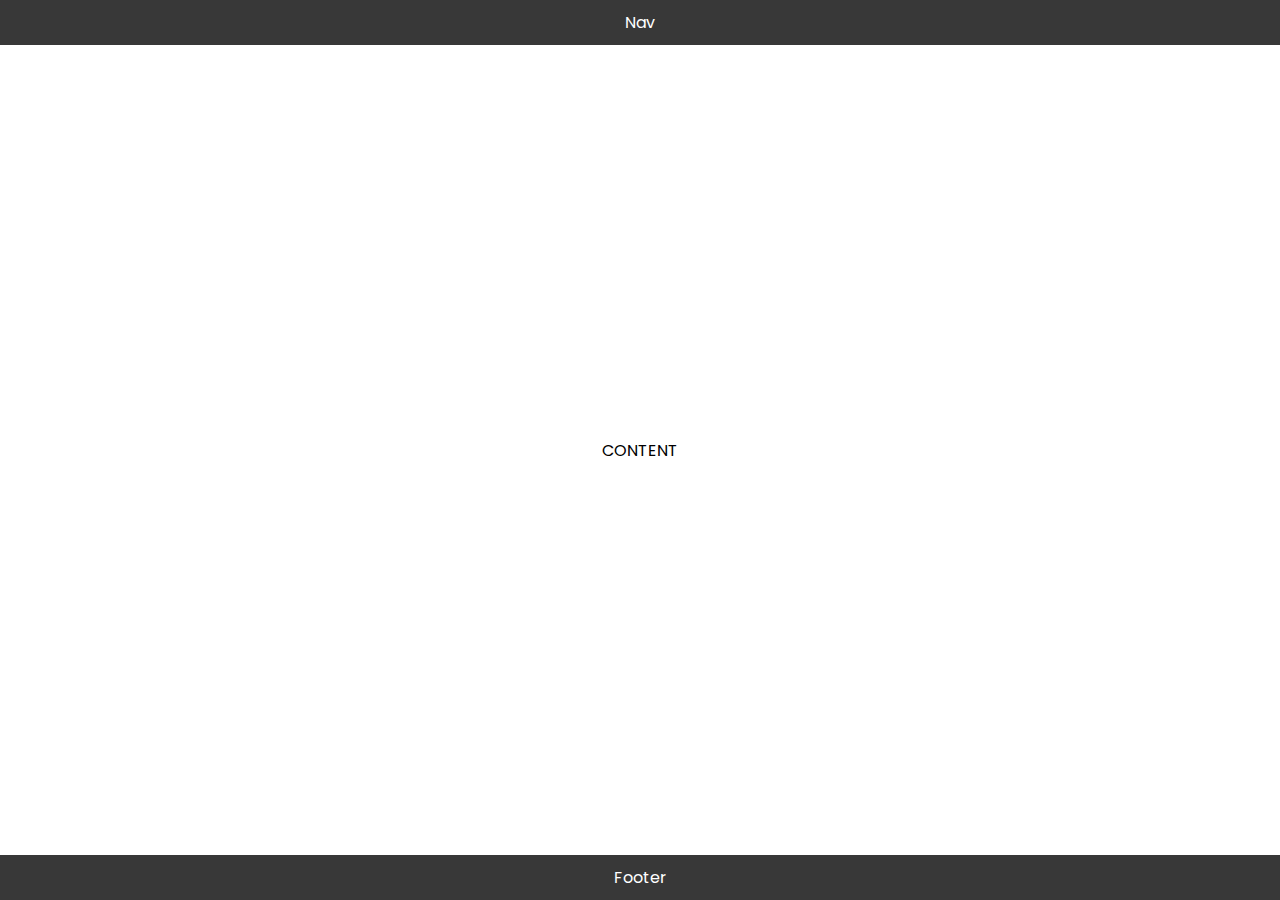
<file: workshop/exercise-01/index.html>
<!DOCTYPE html>
<html lang="en" dir="ltr">
  <head>
    <link rel="stylesheet" href="style.css">
    <meta charset="utf-8">
    <title></title>
  </head>
  <body>
    <nav class="nav">
      <p>
        Nav
      </p>
    </nav>
    <div class="content">
      <p>
        CONTENT
      </p>
    </div>
    <footer class="footer">
      <p>
        Footer
      </p>
    </footer>
  </body>
</html>
</file>
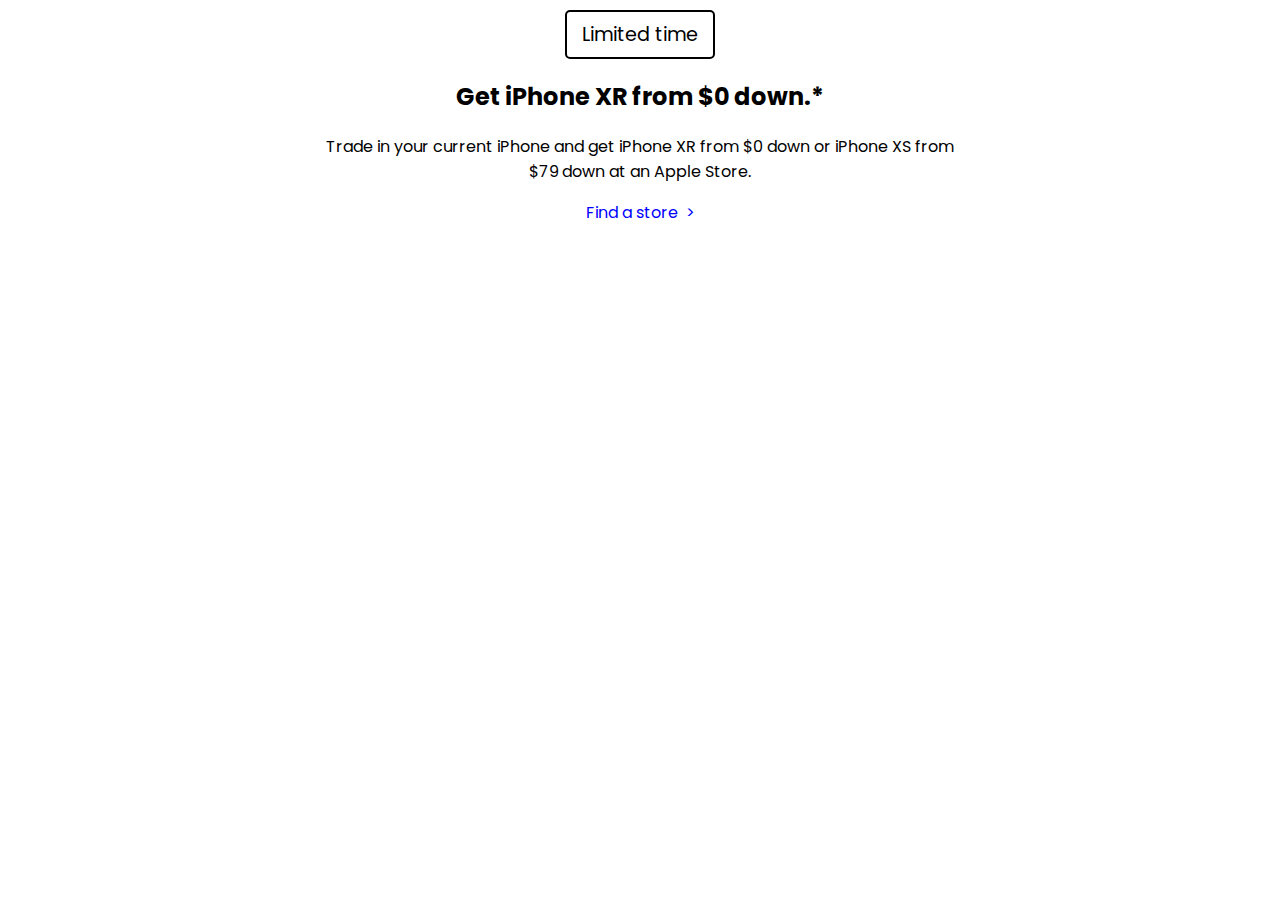
<file: workshop/exercise-04/index.html>
<!DOCTYPE html>
<html lang="en" dir="ltr">
  <head>
    <meta charset="utf-8">
    <link rel="stylesheet" href="style.css">
    <title></title>
  </head>
  <body>
    <span class="attention">Limited time</span>
    <div class="content">  
      <h2>Get iPhone XR from $0 down.*</h2>
      <p>
        Trade in your current iPhone and get iPhone XR from $0 down or iPhone XS
        from $79 down at an Apple Store.
      </p>
    </div>
    <a href="#" class="link">Find a store</a>
  </body>
</html>
</file>
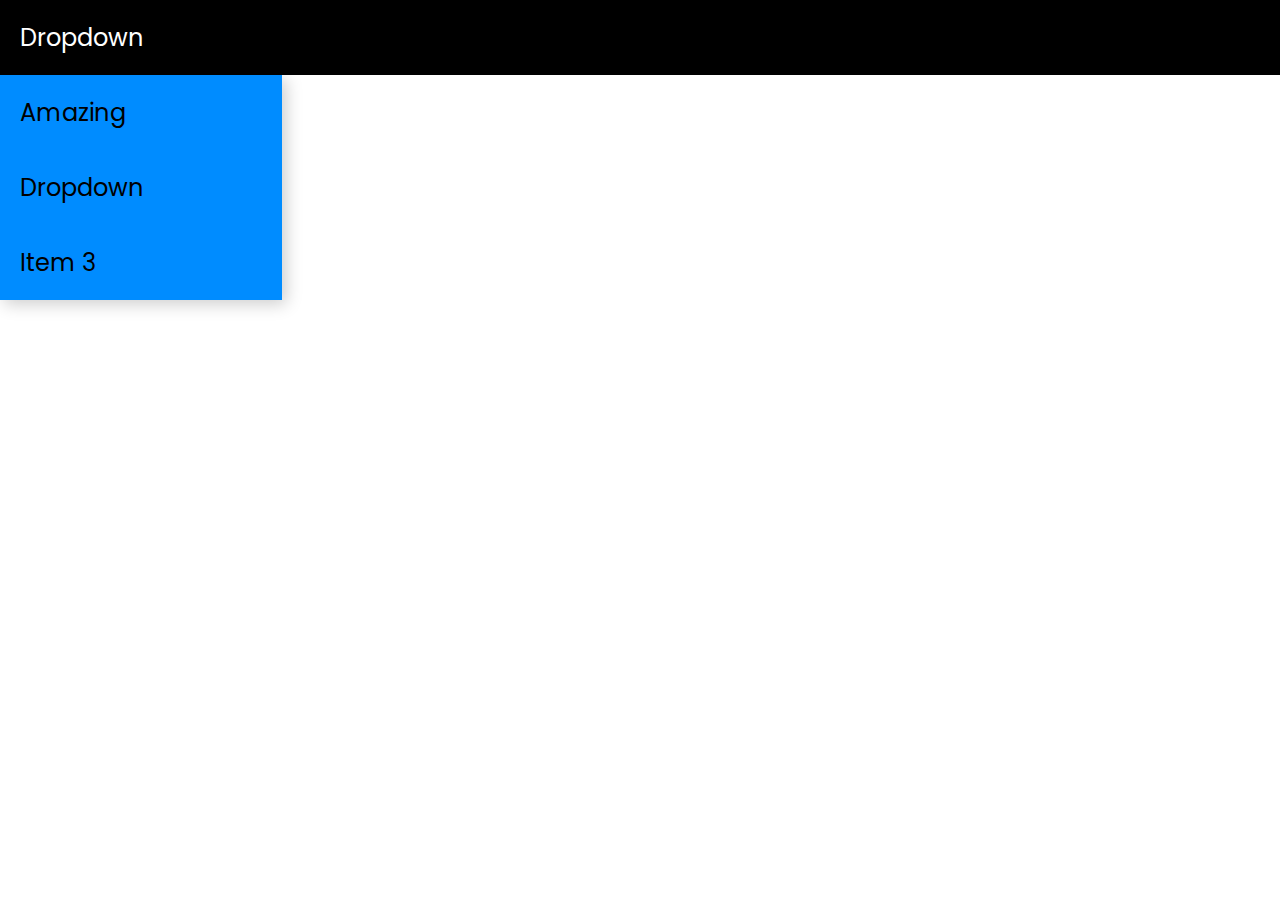
<file: workshop/exercise-06/index.html>
<!DOCTYPE html>
<html lang="en" dir="ltr">
  <head>
    <meta charset="utf-8">
    <link href="style.css" rel="stylesheet"/>
    <title></title>
  </head>
  <body>
    <div class="dropdown">
      <button class="dropdown-button">Dropdown</button>
      <div class="dropdown-content">
        <p>Amazing</p>
        <p>Dropdown</p>
        <p>Item 3</p>
      </div>
    </div>
  </body>
</html>
</file>
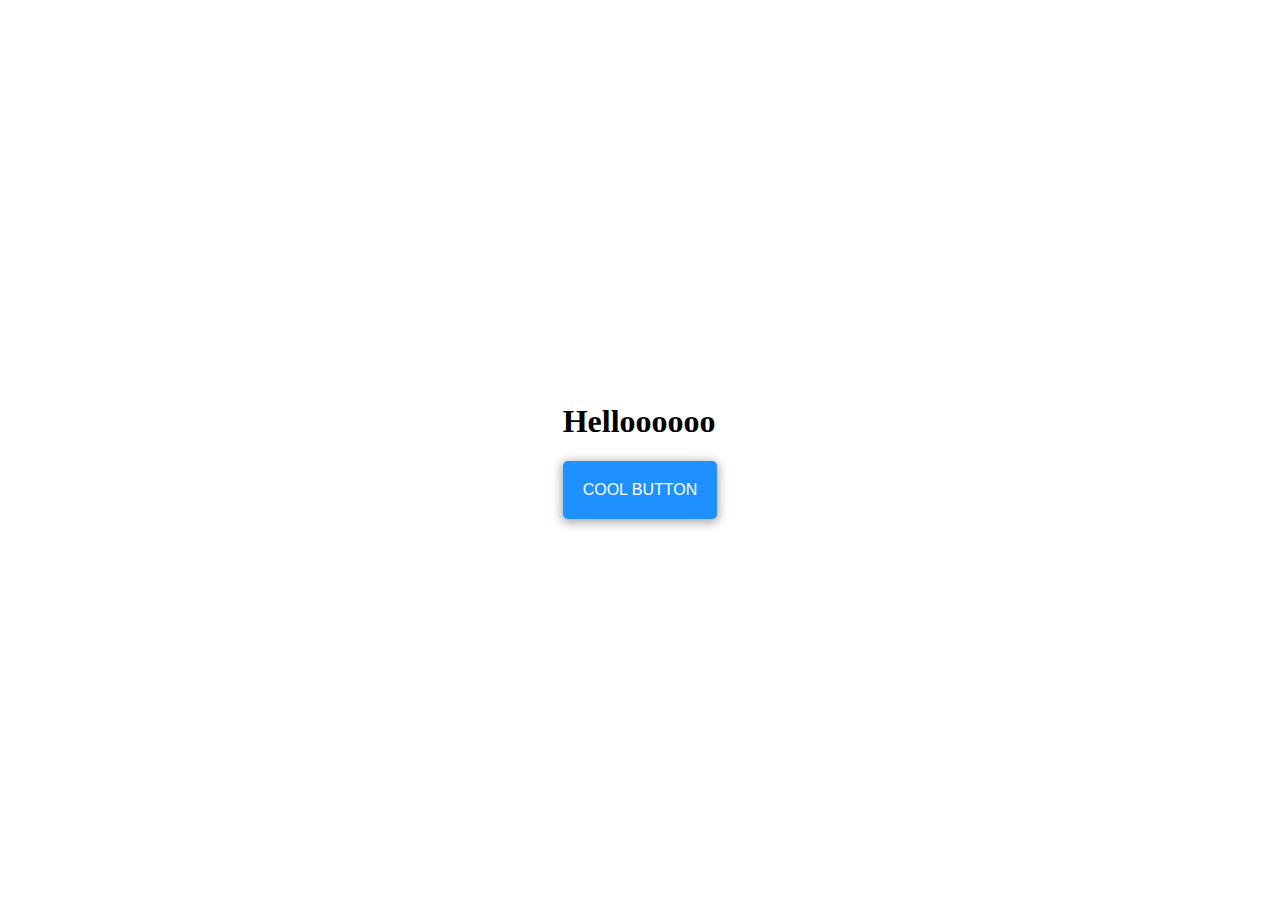
<file: workshop/exercise-11/index.html>
<!DOCTYPE html>
<html>
  <head>
    <link href="style.css" rel="stylesheet" />
  </head>
  <body>
    <div class="main">
      <div>
        <h1 class="fast">Helloooooo</h1>
        <button class="cool">Cool button</button>
      </div>
    </div>
  </body>
</html>
</file>
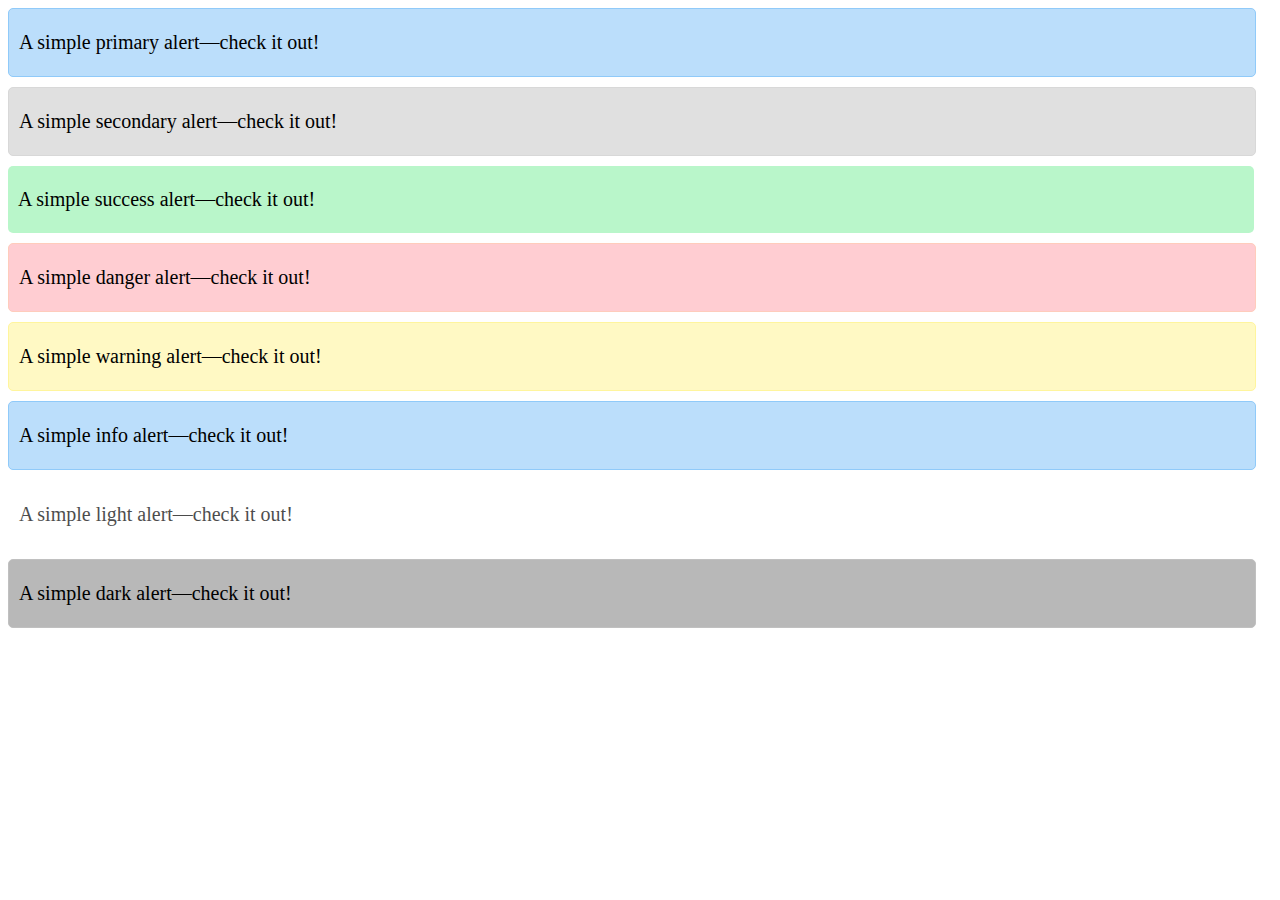
<file: workshop/exercise-13-stretch/index.html>
<!DOCTYPE html>
<html lang="en" dir="ltr">
  <head>
    <meta charset="utf-8">
    <link rel="stylesheet" href="style.css">
    <title></title>
  </head>
  <body>
    <div class="alert alert-primary">
      <p>A simple primary alert―check it out!</p>
    </div>
    <div class="alert alert-secondary">
      <p>A simple secondary alert―check it out!</p>
    </div>
    <div class="alert alert-success">
      <p>A simple success alert―check it out!</p>
    </div>
    <div class="alert alert-danger">
      <p>A simple danger alert―check it out!</p>
    </div>
    <div class="alert alert-warning">
      <p>A simple warning alert―check it out!</p>
    </div>
    <div class="alert alert-info">
      <p>A simple info alert―check it out!</p>
    </div>

    <div class="alert alert-light">
      <p>A simple light alert―check it out!</p>
    </div>
    <div class="alert alert-dark">
      <p>A simple dark alert―check it out!</p>
    </div>
  </body>
</html>
</file>
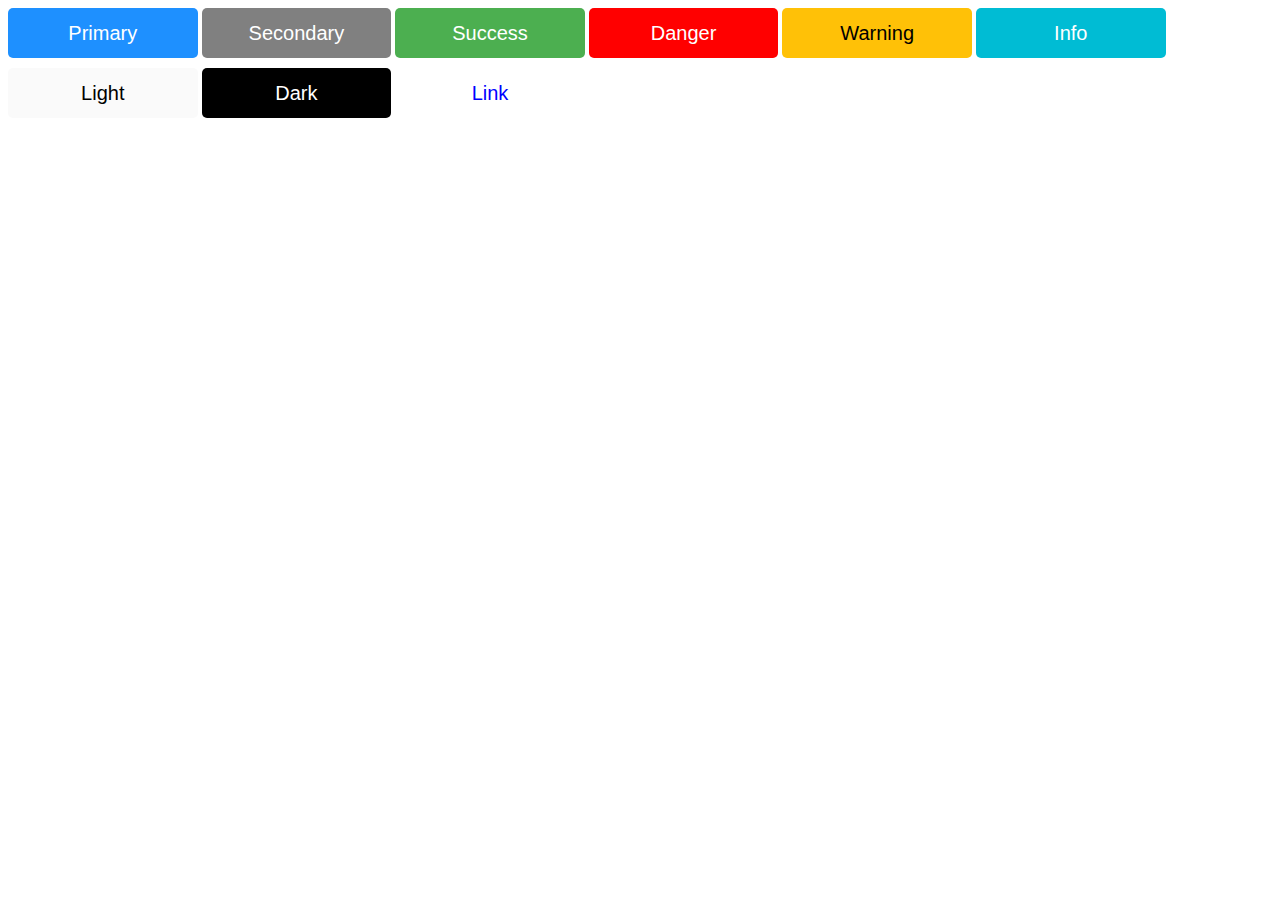
<file: workshop/exercise-14-stretch/index.html>
<!DOCTYPE html>
<html lang="en" dir="ltr">
  <head>
    <meta charset="utf-8">
    <link rel="stylesheet" href="style.css">
    <title></title>
  </head>
  <body>
    <button class="button button-primary">Primary</button>
    <button class="button button-secondary">Secondary</button>
    <button class="button button-success">Success</button>
    <button class="button button-danger">Danger</button>
    <button class="button button-warning">Warning</button>
    <button class="button button-info">Info</button>
    <button class="button button-light">Light</button>
    <button class="button button-dark">Dark</button>
    <button class="button button-link">Link</button>
  </body>
</html>
</file>
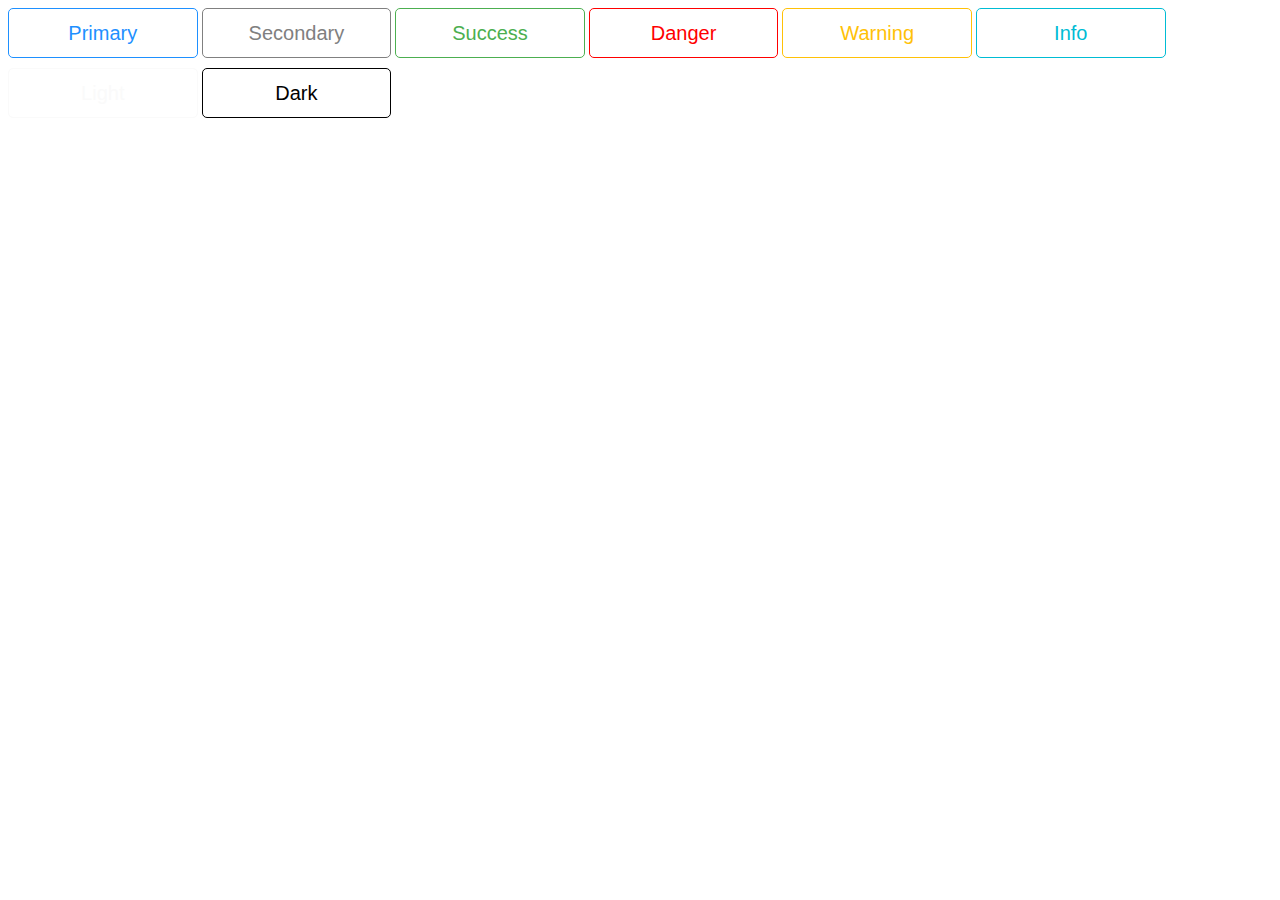
<file: workshop/exercise-15-stretch/index.html>
<!DOCTYPE html>
<html lang="en" dir="ltr">
  <head>
    <meta charset="utf-8">
    <link rel="stylesheet" href="style.css">
    <title></title>
  </head>
  <body>
    <button class="button button-primary">Primary</button>
    <button class="button button-secondary">Secondary</button>
    <button class="button button-success">Success</button>
    <button class="button button-danger">Danger</button>
    <button class="button button-warning">Warning</button>
    <button class="button button-info">Info</button>
    <button class="button button-light">Light</button>
    <button class="button button-dark">Dark</button>
  </body>
</html>
</file>
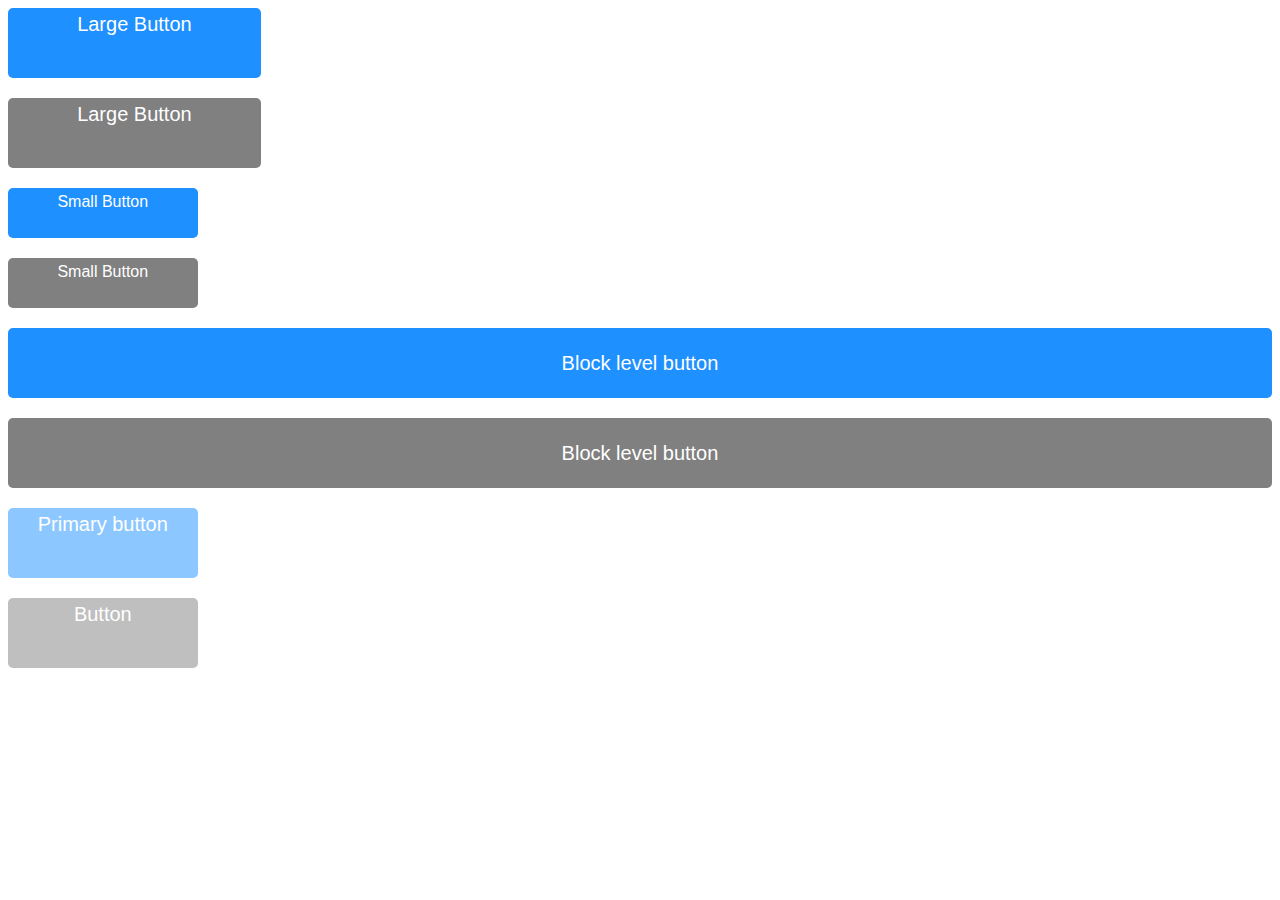
<file: workshop/exercise-16-stretch/index.html>
<!DOCTYPE html>
<html lang="en" dir="ltr">
  <head>
    <meta charset="utf-8">
    <link rel="stylesheet" href="style.css">
    <title></title>
  </head>
  <body>
    <button class="button button-primary button-large">Large Button</button>
    <button class="button button-secondary button-large">Large Button</button>
    <button class="button button-primary button-small">Small Button</button>
    <button class="button button-secondary button-small">Small Button</button>
    <button class="button button-primary button-block">Block level button</button>
    <button class="button button-secondary button-block">Block level button</button>
    <button class="button button-primary" disabled>Primary button</button>
    <button class="button button-secondary" disabled>Button</button>
  </body>
</html>
</file>
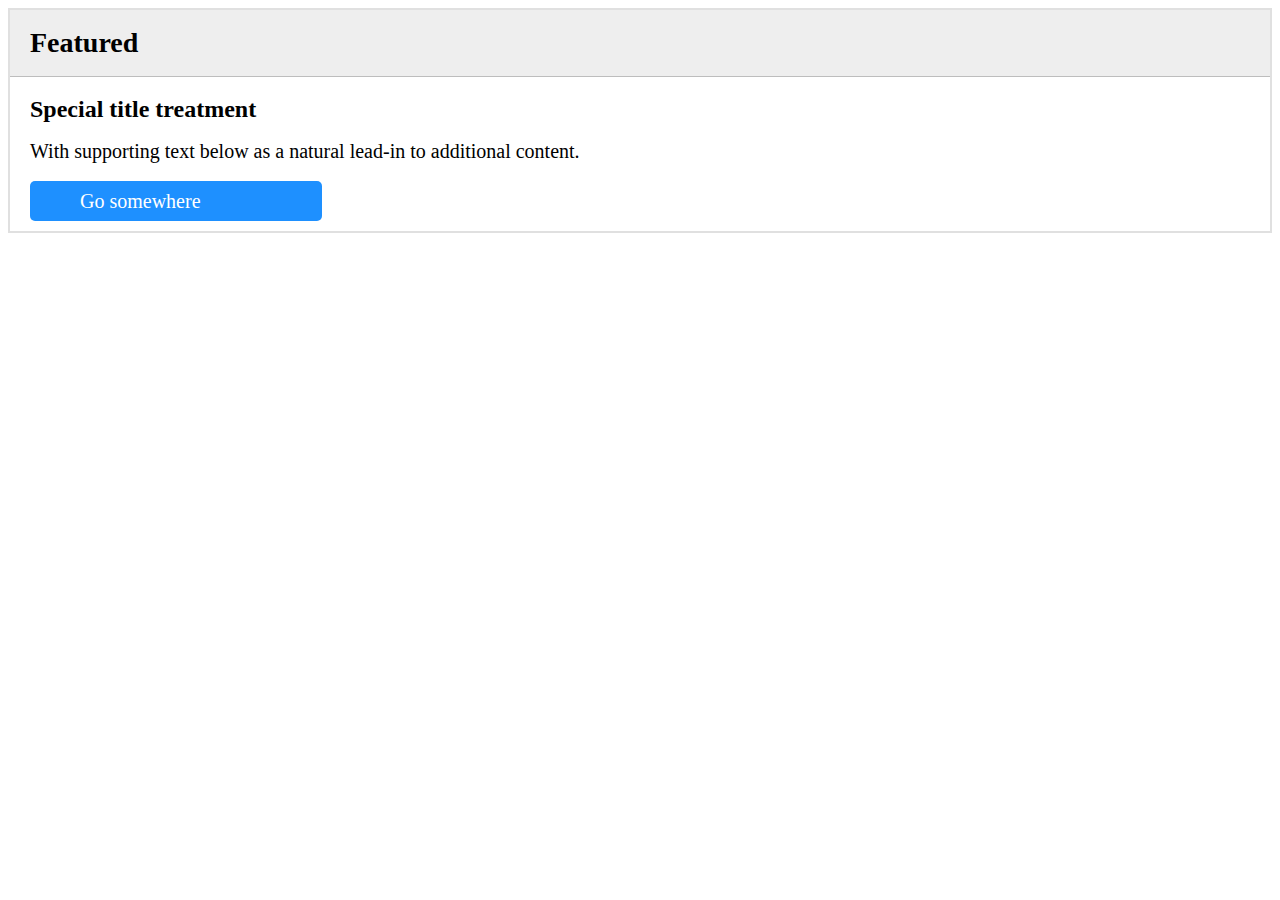
<file: workshop/exercise-17-stretch/index.html>
<!DOCTYPE html>
<html lang="en" dir="ltr">
  <head>
    <meta charset="utf-8">
    <link rel="stylesheet" href="style.css">
    <title></title>
  </head>
  <body>
    <div class="card">
      <div class="card-header">
        <h1>Featured</h1>
      </div>
      <div class="card-body">
        <h5 class="card-title">Special title treatment</h5>
        <p class="card-text">
          With supporting text below as a natural lead-in to additional content.
        </p>
        <a href="#" class="button button-primary">Go somewhere</a>
      </div>
    </div>
  </body>
</html>
</file>
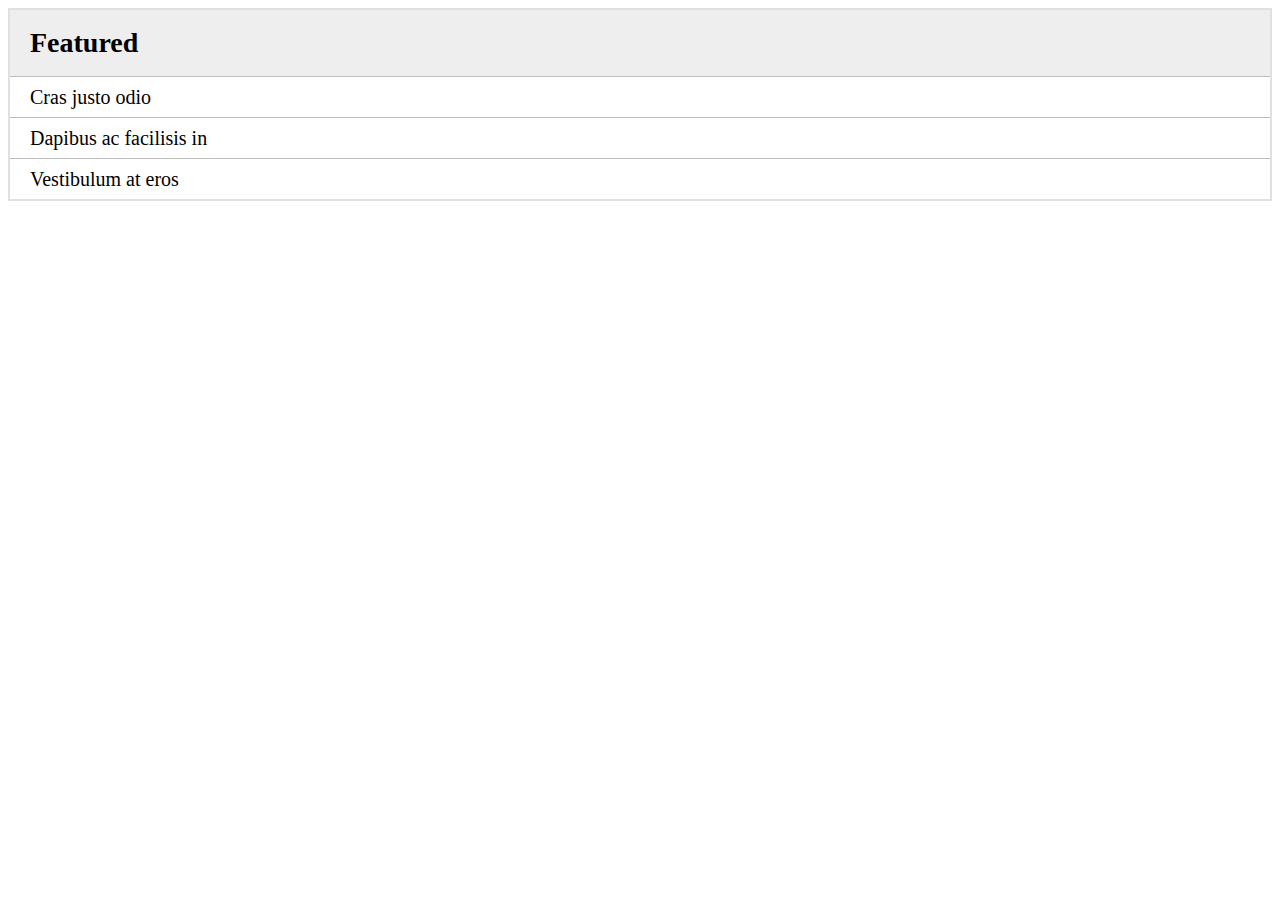
<file: workshop/exercise-18-stretch/index.html>
<!DOCTYPE html>
<html lang="en" dir="ltr">
  <head>
    <meta charset="utf-8">
    <link rel="stylesheet" href="style.css">
    <title></title>
  </head>
  <body>
    <div class="card">
      <div class="card-header">
        <h1>Featured</h1>
      </div>
      <div class="list-group">
        <li class="list-group-item">Cras justo odio</li>
        <li class="list-group-item">Dapibus ac facilisis in</li>
        <li class="list-group-item">Vestibulum at eros</li>
      </div>
    </div>
  </body>
</html>
</file>
<file: workshop/exercise-01/style.css>
@import url('https://fonts.googleapis.com/css2?family=Poppins:wght@500&display=swap');

body {
  font-family: Poppins, sans-serif;
  display: flex;
  flex-direction: column;
  min-height: 100vh;
  margin: 0;
}

.nav, .footer {
  background-color: rgb(56, 56, 56);
  color: white;
  height: 45px;
}

.nav, .footer, .content {
  display: flex;
  align-items: center;
  justify-content: center;
}

.content {
  flex: 1;
}
</file>
<file: workshop/exercise-04/style.css>
@import url('https://fonts.googleapis.com/css2?family=Poppins:wght@500&display=swap');

body {
  margin: 0;
  margin-top: 10px;
  font-family: Poppins, sans-serif;
  text-align: center;
}

.attention {
  display: inline-block;
  font-size: 1.2rem;
  color: black;
  border: 2px solid black;
  border-radius: 5px;
  padding: 8px 15px;
}

.content {
  padding: 0 25vw;
}

.link {
  color: blue;
  text-decoration: none;
}

.link:hover {
  text-decoration: underline;
}

.link::after {
  display: inline-block;
  content: '>';
  padding-left: 8px;
}
</file>
<file: workshop/exercise-06/style.css>
@import url('https://fonts.googleapis.com/css2?family=Poppins:wght@500&display=swap');

body {
  margin: 0;
  font-family: Poppins, sans-serif;
  font-size: 24px;
}

.dropdown {
  position: relative;
  display: inline-block;
  background: black;
  width: 100vw;
}

.dropdown-button {
  font-family: inherit;
  font-size: inherit;
  text-align: left;
  width: 20vw;
  background-color: rgb(0, 0, 0);
  color: white;
  padding: 20px;
  border: none;
  cursor: pointer;
}

.dropdown-content {
  display: none;
  position: absolute;
  background-color: rgb(0, 140, 255);
  min-width: 22vw;
  box-shadow: 4px 4px 16px rgba(0, 0, 0, 0.2);
  z-index: 1;
}

.dropdown-content p {
  display: block;
  color: black;
  padding: 20px 20px;
  margin: 0;
}

.dropdown-content p:hover {
  background-color: rgb(0, 100, 255);
}

.dropdown:hover .dropdown-content {
  display: block;
}
</file>
<file: workshop/exercise-11/style.css>
body {
  margin: 0;
}

.main {
  display: flex;
  justify-content: center;
  align-items: center;
  min-height: 100vh;
}

.fast {
  animation: slideLeft 1s ease-in;
}

.cool {
  background-color: dodgerblue;
  color: white;
  padding: 20px;
  border: none;
  box-shadow: 0 2px 10px 2px rgba(153, 153, 153, 0.8);
  border-radius: 5px;
  font-size: inherit;
  cursor: pointer;
  text-transform: uppercase;
  outline: none;
}

.cool:hover {
  animation: spin 1s ease-out;
}

@keyframes slideLeft {
  0% {
    transform: translateX(100%);
    opacity: 0;
  }

  100% {
    transform: translateX(0);
    opacity: 1;
  }
}

@keyframes spin {
  0% {
    transform: scale(1) rotate(0deg);
  }

  50% {
    transform: scale(1.2) rotate(240deg);
  }

  100% {
    transform: scale(1) rotate(360deg);
  }
}
</file>
<file: workshop/exercise-13-stretch/style.css>
.alert {
  font-size: 20px;
  width: 97%;
  border-radius: 5px;
  padding: 2px 10px;
  margin-bottom: 10px;
}

.alert-primary {
  background-color: #bbdefb;
  border: 1px solid #90caf9;
}

.alert-secondary {
  background-color: #E0E0E0;
  border: 1px solid #D8D8D8;
}

.alert-success {
  background-color: #b9f6ca;
  border-color: 1px solid #00e676;
}

.alert-danger {
  background-color: #ffcdd2;
  border: 1px solid #ffccbc;
}

.alert-warning {
  background-color: #fff9c4;
  border: 1px solid #fff59d;
}

.alert-info {
  background-color: #bbdefb;
  border: 1px solid #90caf9;
}

.alert-light {
  background-color: white;
  border: 1px solid white;
  opacity: 0.7;
}

.alert-dark {
  background-color: #B8B8B8;
  border: 1px solid silver;
}
</file>
<file: workshop/exercise-14-stretch/style.css>
.button {
  font-size: 20px;
  color: white;
  width: 15%;
  height: 50px;
  border-radius: 5px;
  padding: 4px 10px;
  margin-bottom: 10px;
  border: none;
  outline: none;
}

.button-primary {
  background-color: dodgerblue;
}

.button-secondary {
  background-color: gray;
}

.button-success {
  background-color: #4caf50;
}

.button-danger {
  background-color: red;
}

.button-warning {
  color: black;
  background-color: #ffc107;
}

.button-info {
  background-color: #00bcd4;
}

.button-light {
  color: black;
  background-color: #fafafa;
}

.button-dark {
  background-color: black;
}

.button-link {
  color: blue;
  background-color: white;
}
</file>
<file: workshop/exercise-15-stretch/style.css>
.button {
  font-size: 20px;
  width: 15%;
  height: 50px;
  border-radius: 5px;
  padding: 4px 10px;
  margin-bottom: 10px;
  border: none;
  outline: none;
  background-color: white;
}

.button-primary {
  border: 1px solid dodgerblue;
  color: dodgerblue;
}

.button-secondary {
  border: 1px solid gray;
  color: gray;
}

.button-success {
  border: 1px solid #4caf50;
  color: #4caf50;
}

.button-danger {
  border: 1px solid red;
  color: red;
}

.button-warning {
  border: 1px solid #ffc107;
  color: #ffc107;
}

.button-info {
  border: 1px solid #00bcd4;
  color: #00bcd4;
}

.button-light {
  border: 1px solid #fafafa;
  color: #fafafa;
}

.button-dark {
  border: 1px solid black;
}
</file>
<file: workshop/exercise-16-stretch/style.css>
.button {
  display: flex;
  justify-content: center;
  font-size: 20px;
  color: white;
  width: 15%;
  height: 70px;
  border-radius: 5px;
  padding: 5px 10px;
  margin-bottom: 20px;
  border: none;
  outline: none;
}

.button-primary {
  background-color: dodgerblue;
}

.button-secondary {
  background-color: gray;
}

.button-large {
  width: 20%;
}

.button-small {
  font-size: 16px;
  height: 50px;
}

.button-block {
  display: block;
  width: 100%;
}

:disabled {
  opacity: 0.5;
}
</file>
<file: workshop/exercise-17-stretch/style.css>
.card {
  font-size: 14px;
  display: flex;
  flex-direction: column;
  border: 2px solid #e0e0e0;
  line-height: 1;
}

.card-header, .card-title, .card-text {
  padding: 0 20px;
}

.card-header {
  background: #eeeeee;
  border-bottom: 1px solid #bdbdbd;
}

.card-title {
  margin-top: 20px;
  margin-bottom: 0;
  font-size: 24px;
}

.card-text {
  font-size: 20px;
}

.button {
  display: block;
  font-size: 20px;
  text-decoration: none;
  color: white;
  border-radius: 5px;
  padding: 10px 50px;
  border: none;
  outline: none;
  width: 15vw;
  margin-left: 20px;
  margin-bottom: 10px;
}

.button-primary {
  background-color: dodgerblue;
}
</file>
<file: workshop/exercise-18-stretch/style.css>
.card {
  font-size: 14px;
  display: flex;
  flex-direction: column;
  border: 2px solid #e0e0e0;
  line-height: 1;
}

.card-header, .card-title, .list-group-item {
  padding: 0 20px;
}

.card-header {
  background: #eeeeee;
  border-bottom: 1px solid #bdbdbd;
}

.card-title {
  margin-top: 20px;
  margin-bottom: 0;
  font-size: 24px;
}

.list-group {
  list-style: none;
}

.list-group-item:not(:last-child) {
  border-bottom: 1px solid #bdbdbd;
}

.list-group-item {
  display: flex;
  align-items: center;
  font-size: 20px;
  height: 40px;
}
</file>
